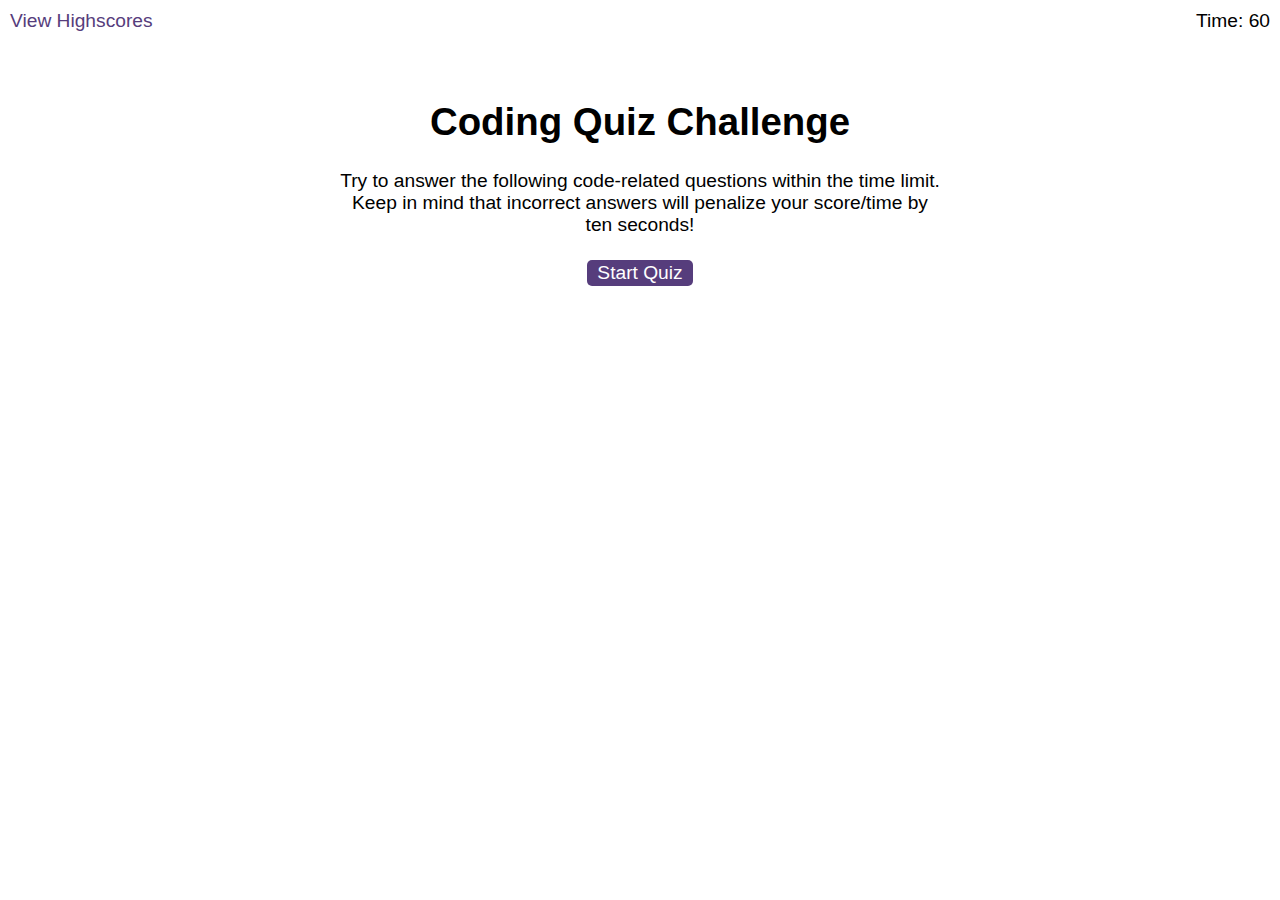
<file: index.html>
<!DOCTYPE html>
<html lang="en-gb">
  <head>
    <meta charset="UTF-8" />
    <meta name="viewport" content="width=device-width, initial-scale=1.0" />
    <meta http-equiv="X-UA-Compatible" content="ie=edge" />
    <title>Coding Quiz</title>

    <link rel="stylesheet" href="./assets/css/styles.css" />
  </head>

  <body>
    <div class="scores"><a href="highscores.html">View Highscores</a></div>

    <div class="timer">Time: <span id="time">60</span></div>

    <div class="wrapper">
      <div id="start-screen" class="start">
        <h1>Coding Quiz Challenge</h1>
        <p>
          Try to answer the following code-related questions within the time
          limit. Keep in mind that incorrect answers will penalize your
          score/time by ten seconds!
        </p>
        <button id="start" onclick="showQuestions(),loopQuestions(),startTimer()">Start Quiz</button>
      </div>

      <div id="questionsContainer" class="hide">
        <h1 id ="question"></h1>
        <li><button id="optionOne" class="answer" onclick="checkAnswer(this.id)"></button></li>
        <li><button id="optionTwo" onclick="checkAnswer(this.id)"></button></li>
        <li><button id="optionThree" onclick="checkAnswer(this.id)"></button></li>
        <li><button id="optionFour" onclick="checkAnswer(this.id)"></button></li>
      </div>

      <div id="end-screen" class="hide">
        <h2>All done!</h2>
        <p>Your final score is <span id="final-score"></span>.</p>
        <p>
          Enter initials: <input type="text" id="initials" max="3" />
          <button id="submit" onclick="storeScore()">Submit</button>
        </p>
      </div>

    </div>

    <script src="./js/questions.js"></script>
  </body>
</html>
</file>
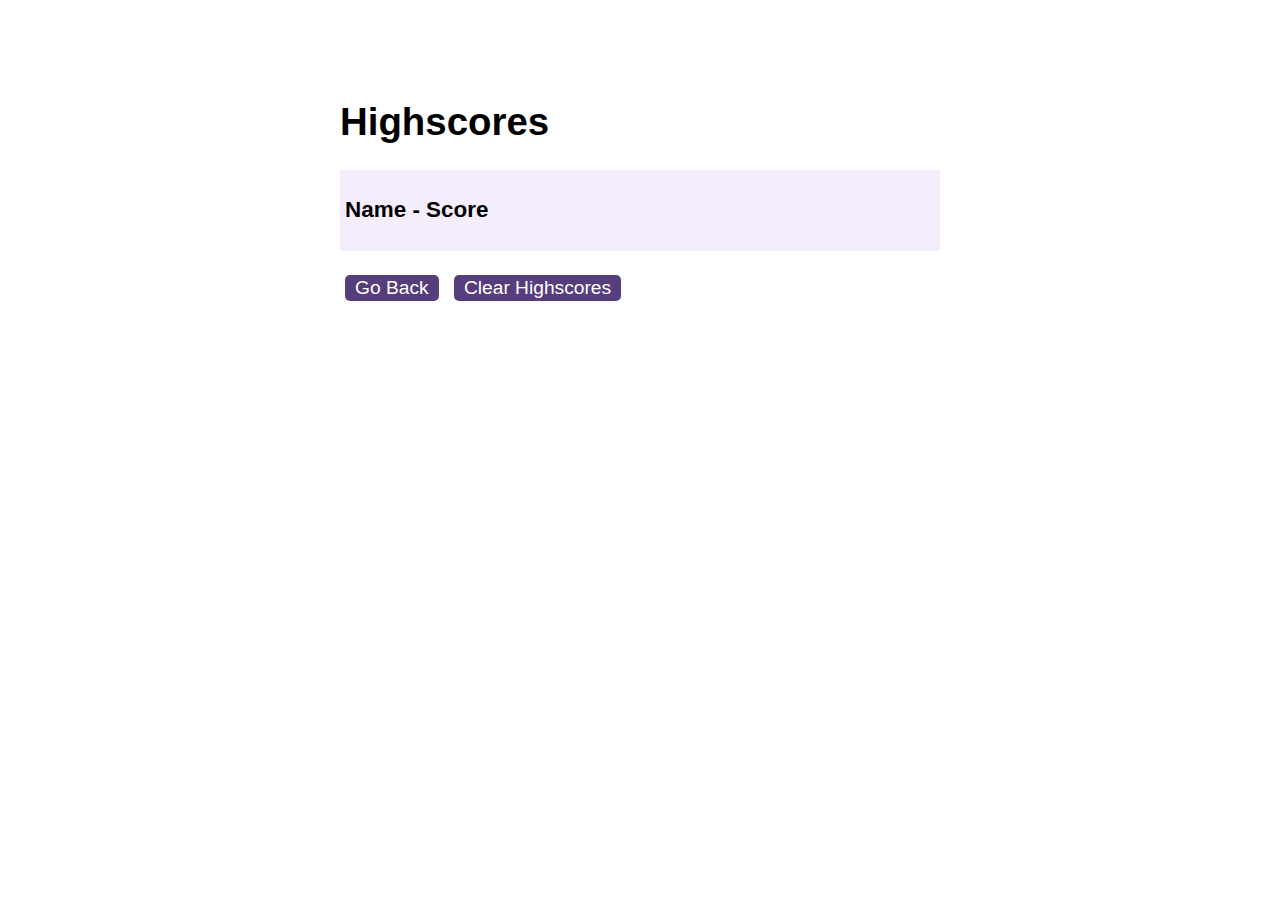
<file: highscores.html>
<!DOCTYPE html>
<html lang="en">
  <head>
    <meta charset="UTF-8" />
    <meta name="viewport" content="width=device-width, initial-scale=1.0" />
    <meta http-equiv="X-UA-Compatible" content="ie=edge" />
    <title>Highscores</title>

    <link rel="stylesheet" href="./assets/css/styles.css" />
  </head>

  <body>
    <div class="wrapper">
      <h1>Highscores</h1>
      <ol id="highscores">
        <li><h3>Name - Score</h3></li>
      </ol>
      <a href="index.html"><button>Go Back</button></a>
      <button id="clear" onclick="clearStorage()">Clear Highscores</button>
    </div>

    <script src="./js/highScore.js"></script>
  </body>
</html>
</file>
<file: assets/css/styles.css>
body {
  font-family: Arial;
  font-size: 120%;
}

a {
  color: #563d7c;
  text-decoration: none;
  transition: color 0.1s;
}

a:hover {
  color: #8570a5;
}

button {
  display: inline-block;
  margin: 5px;
  cursor: pointer;
  font-size: 100%;
  background-color: #563d7c;
  border-radius: 5px;
  padding: 2px 10px;
  color: white;
  border: 0;
  transition: background-color 0.1s;
}

button:hover {
  background-color: #8570a5;
}

.choices button {
  display: block;
}

input[type="text"] {
  font-size: 100%;
}

ol {
  padding-left: 0px;
  max-height: 400px;
  overflow: auto;
}

li {
  padding: 5px;
  list-style: decimal inside none;
  list-style: none
}

li:nth-child(odd) {
  background-color: #f3edfc;
}

.wrapper {
  margin: 100px auto 0 auto;
  max-width: 600px;
}

.hide {
  display: none;
}

.start {
  text-align: center;
}

.scores {
  position: absolute;
  top: 10px;
  left: 10px;
}

.feedback {
  font-style: italic;
  font-size: 120%;
  margin-top: 20px;
  padding-top: 10px;
  color: gray;
  border-top: 2px solid #ccc;
}

.timer {
  position: absolute;
  top: 10px;
  right: 10px;
}
</file>
